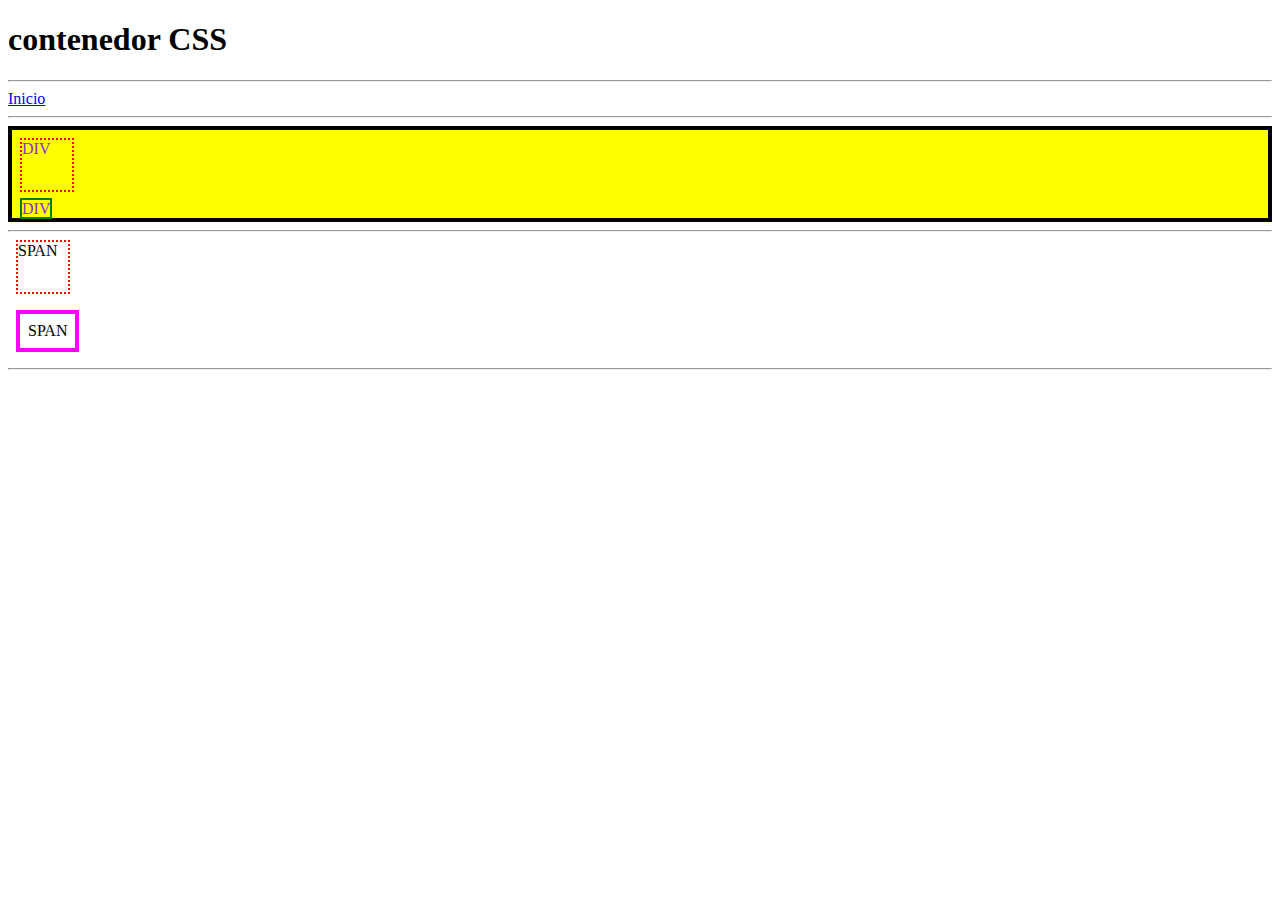
<file: CSS/intro/contenedor.html>
<!DOCTYPE html>
<html lang="es">
<head>
    <meta charset="UTF-8">
    <meta http-equiv="X-UA-Compatible" content="IE=edge">
    <meta name="viewport" content="width=device-width, initial-scale=1.0">
    <link rel="stylesheet" href="./contenedor.css" />
    <title>contenedor CSS</title>
</head>
<body>
    <H1>contenedor CSS</H1>
    <hr />
    <nav>
        <a href="index.html">Inicio</a>
    </nav>
    <hr />
    <div class="div-padre">
        <div class="div1">DIV</div>
        <div class="div2">DIV</div>
    </div>  
<hr />
     <span class="span1">SPAN</span>
     <span class="span2">SPAN</span>
 <hr />
</body>
</html>
</file>
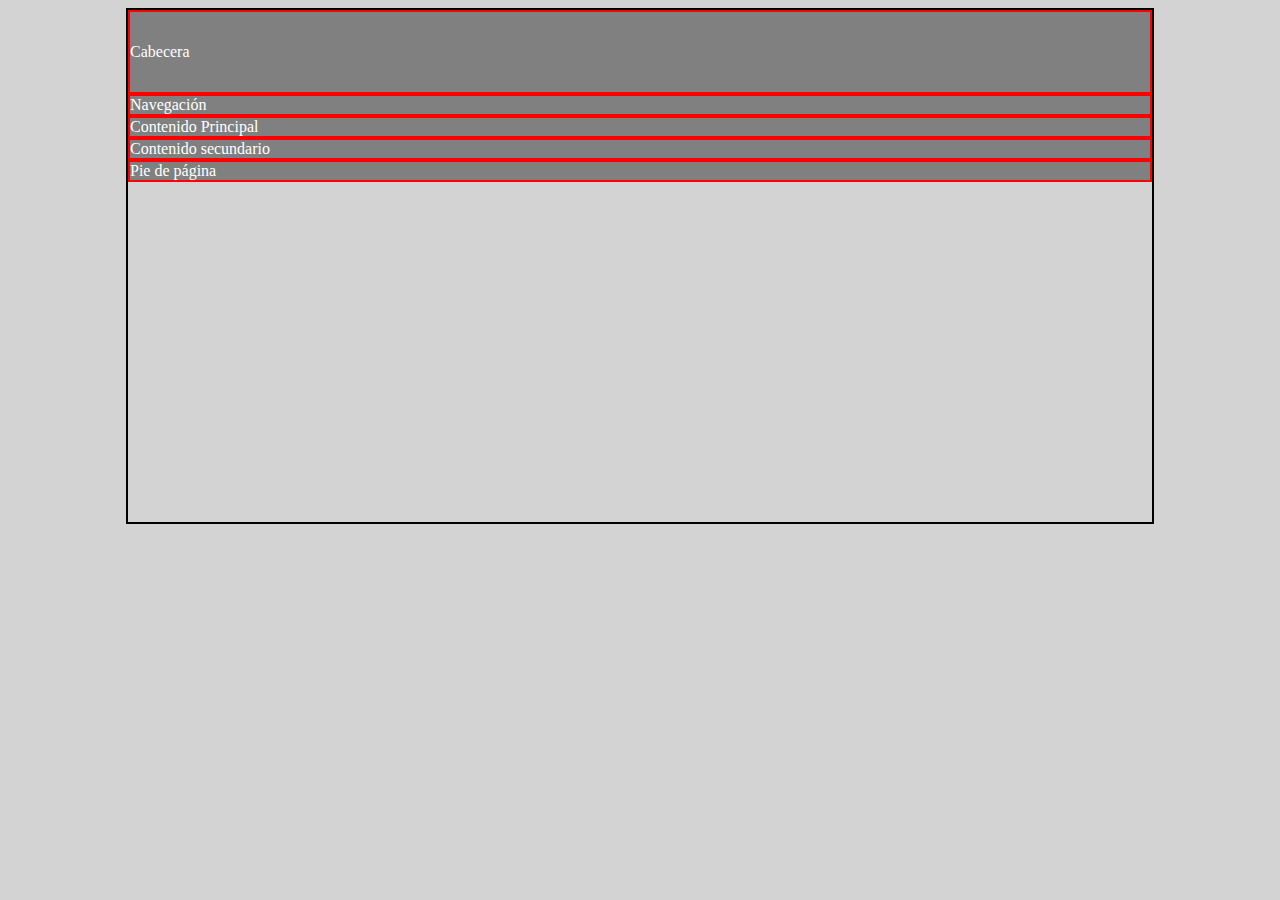
<file: CSS/intro/Float.html>
<!DOCTYPE html>
<html lang="es">
<head>
    <meta charset="UTF-8">
    <meta http-equiv="X-UA-Compatible" content="IE=edge">
    <meta name="viewport" content="width=device-width, initial-scale=1.0">
    <link rel="stylesheet" href="./float.css">
    <title>Float</title>
</head>
<body>
   <header>Cabecera</header>
   <nav>Navegación</nav>
   <main>Contenido Principal</main>
   <aside>Contenido secundario</aside>
   <footer>Pie de página</footer>
</body>
</html>
</file>
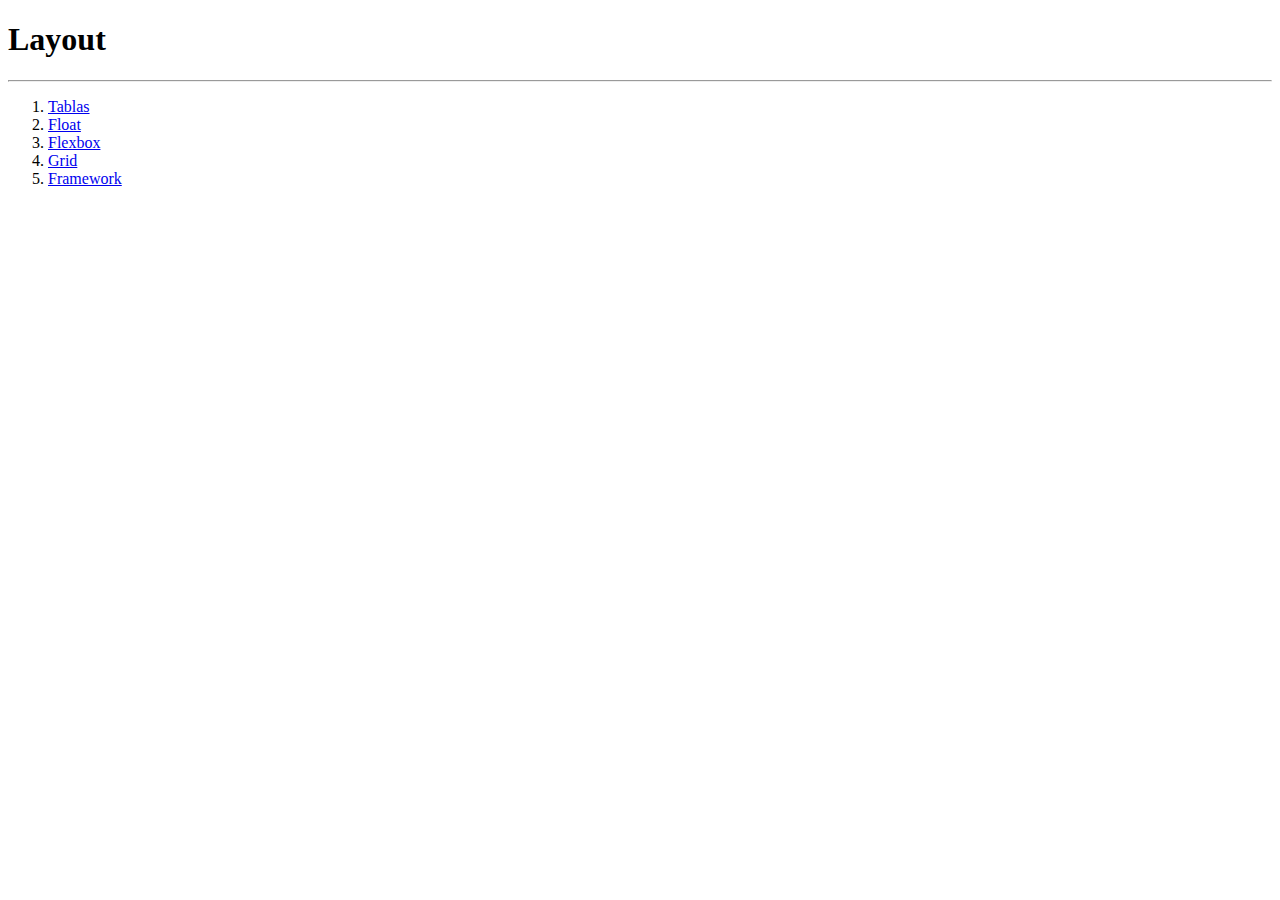
<file: CSS/intro/Layout.html>
<!DOCTYPE html>
<html lang="es">
<head>
    <meta charset="UTF-8">
    <meta http-equiv="X-UA-Compatible" content="IE=edge">
    <meta name="viewport" content="width=device-width, initial-scale=1.0">
    <title>Layout</title>
</head>
<body>
    <h1>Layout</h1>
    <hr />
    <ol>
        <li><a href="#">Tablas</a></li>
        <li><a href="#">Float</a></li>
        <li><a href="#">Flexbox</a></li>
        <li><a href="#">Grid</a></li>
        <li><a href="#">Framework</a></li>
    </ol>
</body>
</html>
</file>
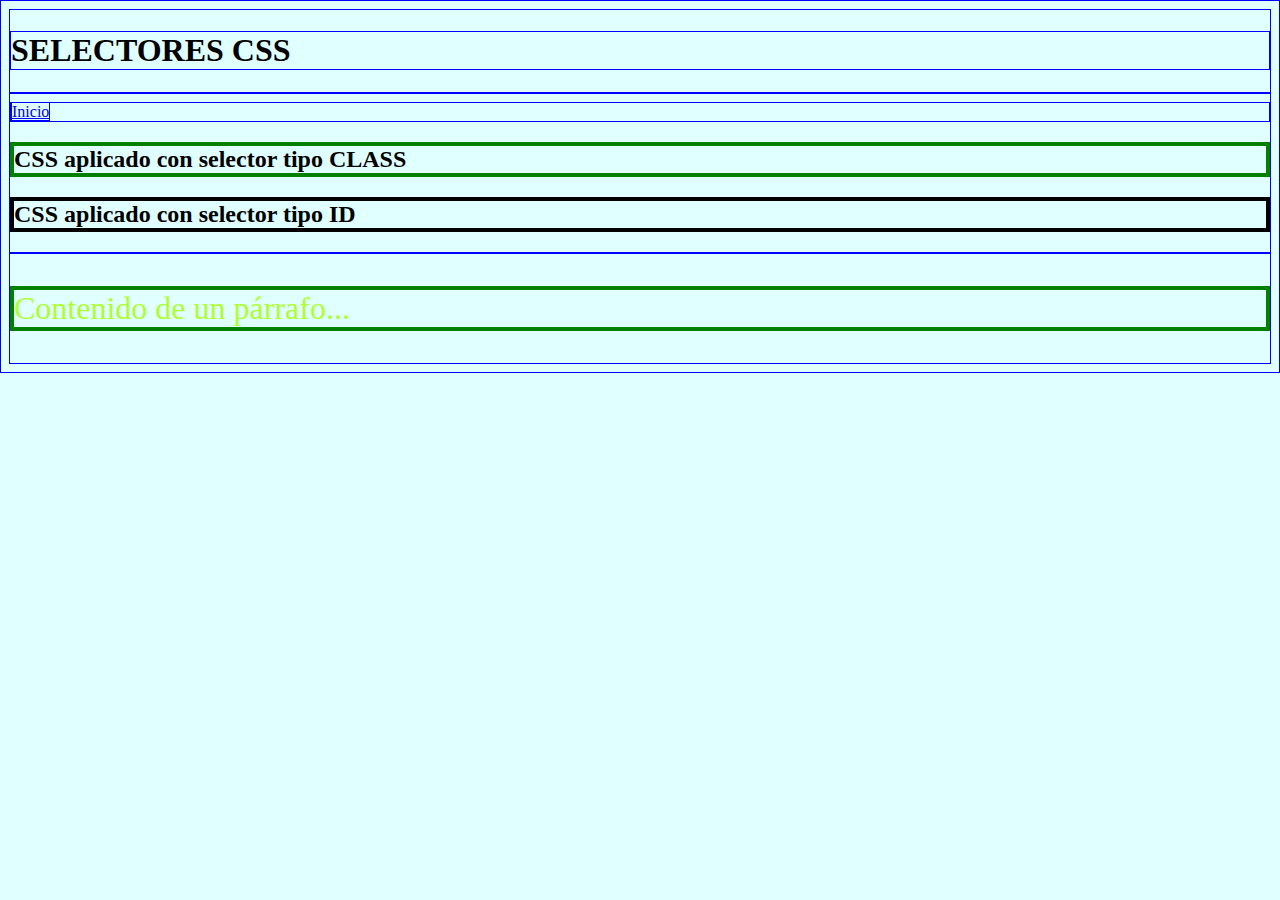
<file: CSS/intro/selectores.html>
<!DOCTYPE html>
<html lang="es">
<head>
    <meta charset="UTF-8">
    <meta http-equiv="X-UA-Compatible" content="IE=edge">
    <meta name="viewport" content="width=device-width, initial-scale=1.0">
    <link rel="stylesheet" href="./selectores.css" />
    <title>Selectores</title>
</head>
<body>
    <H1>SELECTORES CSS</H1>
    <hr />
    <nav>
        <a href="index.html">Inicio</a>
    </nav>
    <h2 class="b-green">CSS aplicado con selector tipo CLASS </h2>
    <h2 id="unique">CSS aplicado con selector tipo ID </h2>
    <hr />
    <p class="b-green txt-green">Contenido de un párrafo...</p>
</body>
</html>
</file>
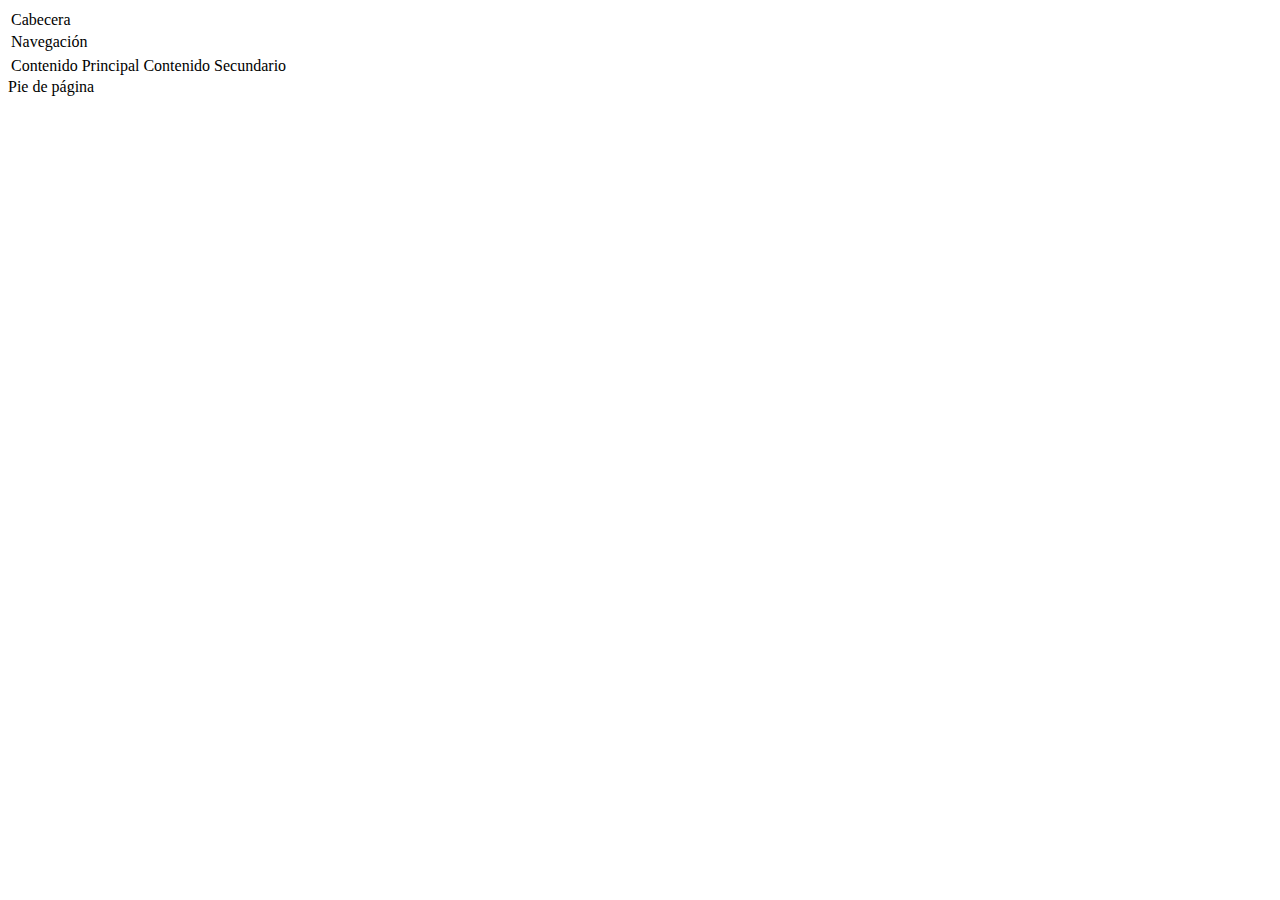
<file: CSS/intro/tabla.html>
<!DOCTYPE html>
<html lang="es">
<head>
    <meta charset="UTF-8">
    <meta http-equiv="X-UA-Compatible" content="IE=edge">
    <meta name="viewport" content="width=device-width, initial-scale=1.0">
    <title>Tabla </title>
</head>
<body style="width: 1024px; hei">
    <table>
        <thead>
            <tr><td>Cabecera</td></tr>
            <tr><td>Navegación</td></tr>
        </thead>
        <tbody>
            <table>
                <tr>
                    <td>Contenido Principal</td>
                    <td>Contenido Secundario</td>
                </tr>
            </table>
        </tbody>
        <tfoot>
            <tr><td>Pie de página</td></tr>
        </tfoot>
    </table>
</body>
</html>
</file>
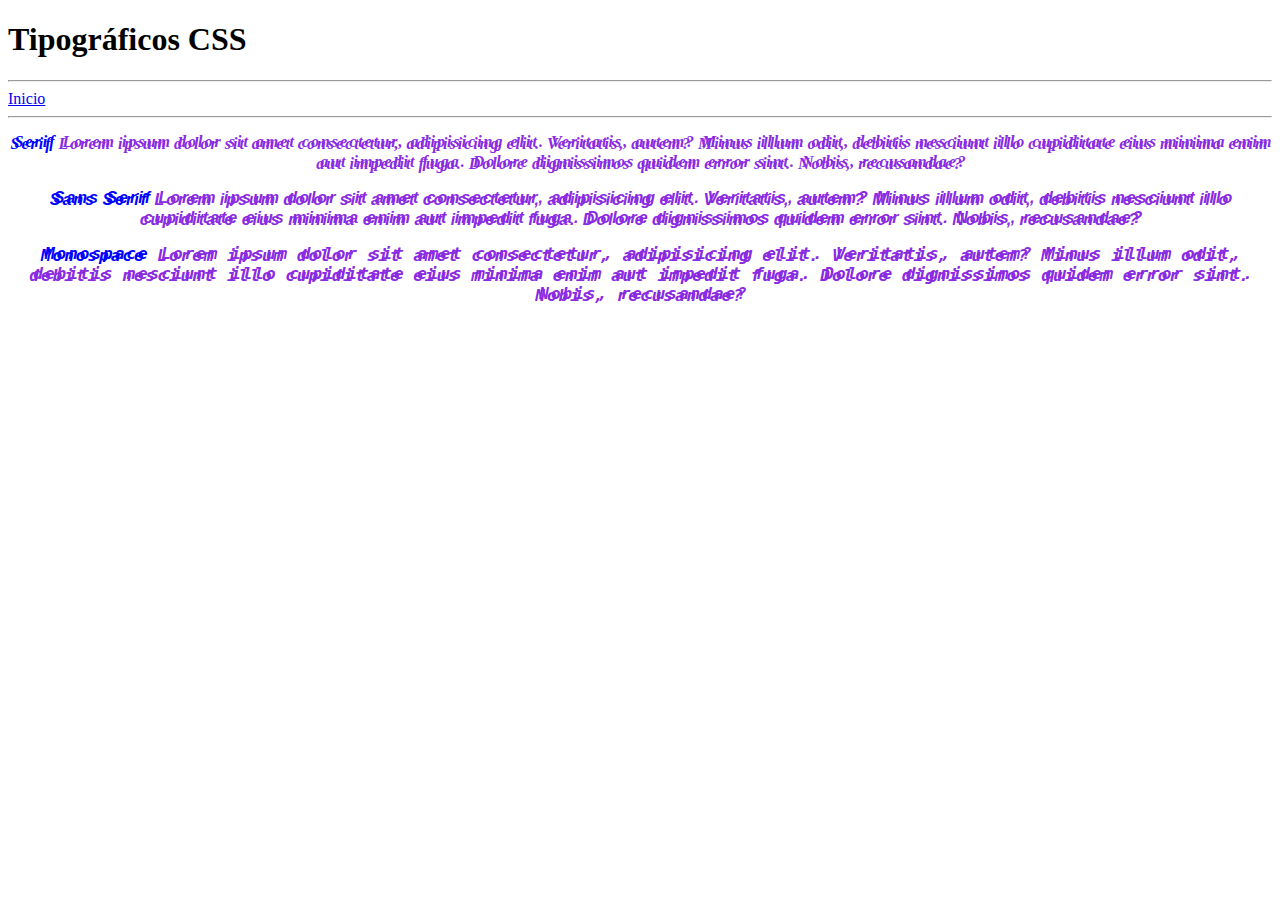
<file: CSS/intro/tipograficos.html>
<!DOCTYPE html>
<html lang="es">
<head>
    <meta charset="UTF-8">
    <meta http-equiv="X-UA-Compatible" content="IE=edge">
    <meta name="viewport" content="width=device-width, initial-scale=1.0">
    <link rel="stylesheet" href="./tipograficos.css" />
    <title>Introduccion CSS</title>
</head>
<body>
    <H1>Tipográficos CSS</H1>
    <hr />
    <nav>
        <a href="index.html">Inicio</a>
    </nav>
    <hr />
    <p class="mi-clase ff-serif">
       <span class="color-azul"> Serif</span> Lorem ipsum dolor sit amet consectetur, adipisicing elit. Veritatis, autem? Minus illum odit, debitis nesciunt illo 
        cupiditate eius 
        minima enim aut impedit fuga. Dolore dignissimos quidem error sint. Nobis, recusandae?
    </p>
    <p class="mi-clase ff-sans-serif">
        <span class="color-azul"> Sans Serif</span> Lorem ipsum dolor sit amet consectetur, adipisicing elit. Veritatis, autem? Minus illum odit, debitis nesciunt illo 
        cupiditate eius 
        minima enim aut impedit fuga. Dolore dignissimos quidem error sint. Nobis, recusandae?
    </p>
    <p class="mi-clase ff-monospace">
        <span class="color-azul"> Monospace</span> Lorem ipsum dolor sit amet consectetur, adipisicing elit. Veritatis, autem? Minus illum odit, debitis nesciunt illo 
        cupiditate eius 
        minima enim aut impedit fuga. Dolore dignissimos quidem error sint. Nobis, recusandae?
    </p>
</body>
</html>
</file>
<file: CSS/intro/contenedor.css>
.div-padre {
    background-color: yellow;
    border: 4px solid black;
    color: blueviolet;
}

.span1 {
    display: block;
}

.div1,
.span1 {
    width: 50px;
    height: 50px;
    border-width: 2px;
    border-style: dotted;
    border-color: red;
    margin-top: 8px;
    margin-right: 8px;
    margin-bottom: 8px;
    margin-left: 8px;
}

.div2 {
    display: inline;
    width: 50px;
    height: 50px;
    border: 2px double green;
    margin: 8px;
}

.span2 {
    display: inline-block;
    border: 4px solid fuchsia;
    padding: 8px;
    margin: 8px;
}
</file>
<file: CSS/intro/float.css>
body {
    width: 1024px;
    height: 512px;
    margin-left: auto;
    margin-right: auto;
    background-color: lightgrey;
    border: 2px solid black;
}

header,
nav,
main,
aside,
footer {
    background-color: grey;
    border: 2px solid red;
    color: white;
}

header {
    height: 80px;
    line-height: 80px;
}
</file>
<file: CSS/intro/selectores.css>
* {
    border: 1px solid blue;
} 

body {
    background-color: lightcyan;
}

.b-green {
    border: 4px solid green;
}

.b-fuchsia {
    border: 4px solid fuchsia;
}

.txt-green {
    color: greenyellow;
    font-size: 32px;
}


#unique {
    border: 4px solid black;
}
</file>
<file: CSS/intro/tipograficos.css>
.mi-clase {
    color: blueviolet;
    font-size: 16px;
    font-style: italic;
    font-weight: 900;
    letter-spacing: 2px;
    line-height: 20px;
    text-align: center;
    text-shadow: 4px -2px;
}

.ff-serif {
    font-family: serif;
}

.ff-sans-serif {
    font-family: sans-serif;
}

.ff-monospace {
    font-family: monospace;
}

.color-azul {
    color: blue;
}
</file>
